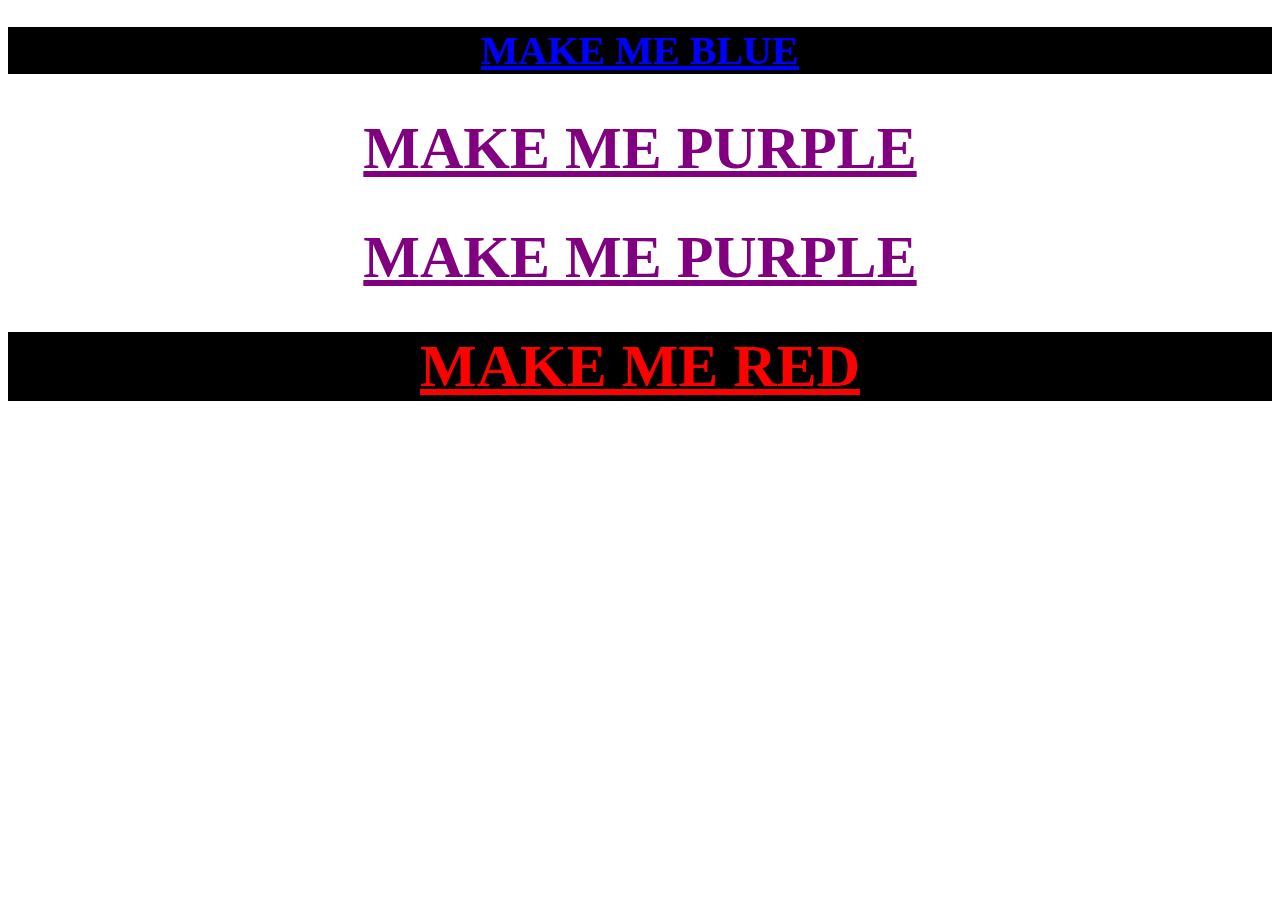
<file: 11_2/06-Stu_TargetedCSS.html>
<!DOCTYPE html>
<html lang="en-us">
<head>
  <meta charset="UTF-8">
  <title>Targeted CSS</title>	
  <link rel="stylesheet" type="text/css" href="mystyle.css">
</head>
<body>

<h1 class="h_blue fs bg_blk">MAKE ME BLUE</h1>

<h1 class="h_purple">MAKE ME PURPLE</h1>
<h1 class="h_purple f_bold">MAKE ME PURPLE</h1>

<h1 class="h_red bg_blk">MAKE ME RED</h1>

</body>
</html>
</file>
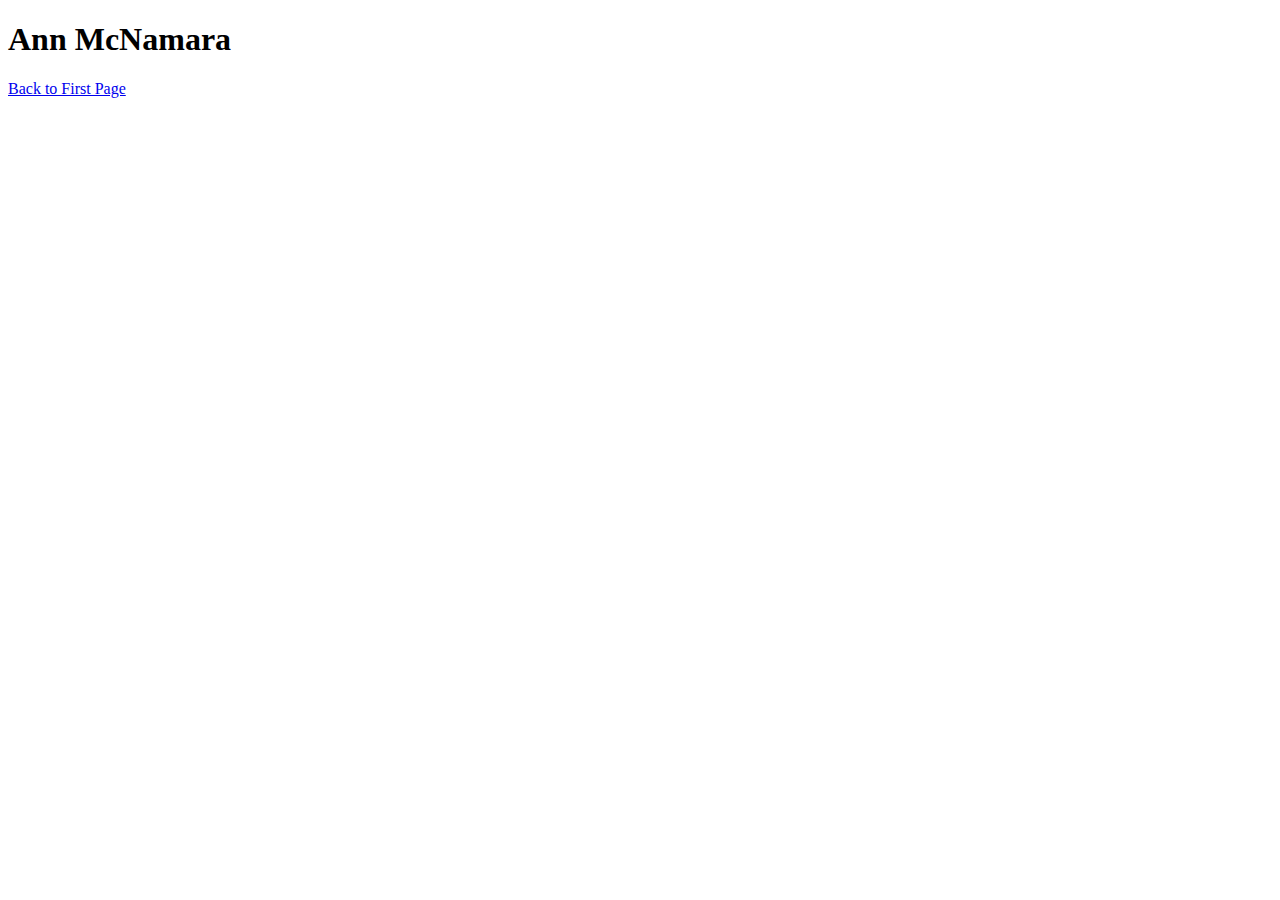
<file: 11_2/secondpage.html>
<!DOCTYPE html>
<html lang="en-us">
<head>
  <meta charset="UTF-8">
  <title>Ann Web Page</title>
</head>

<body>

  <h1>Ann McNamara</h1>

  <!-- Bonus link to last class page -->
  <a href="./index.html">Back to First Page</a>

</body>

</html>
</file>
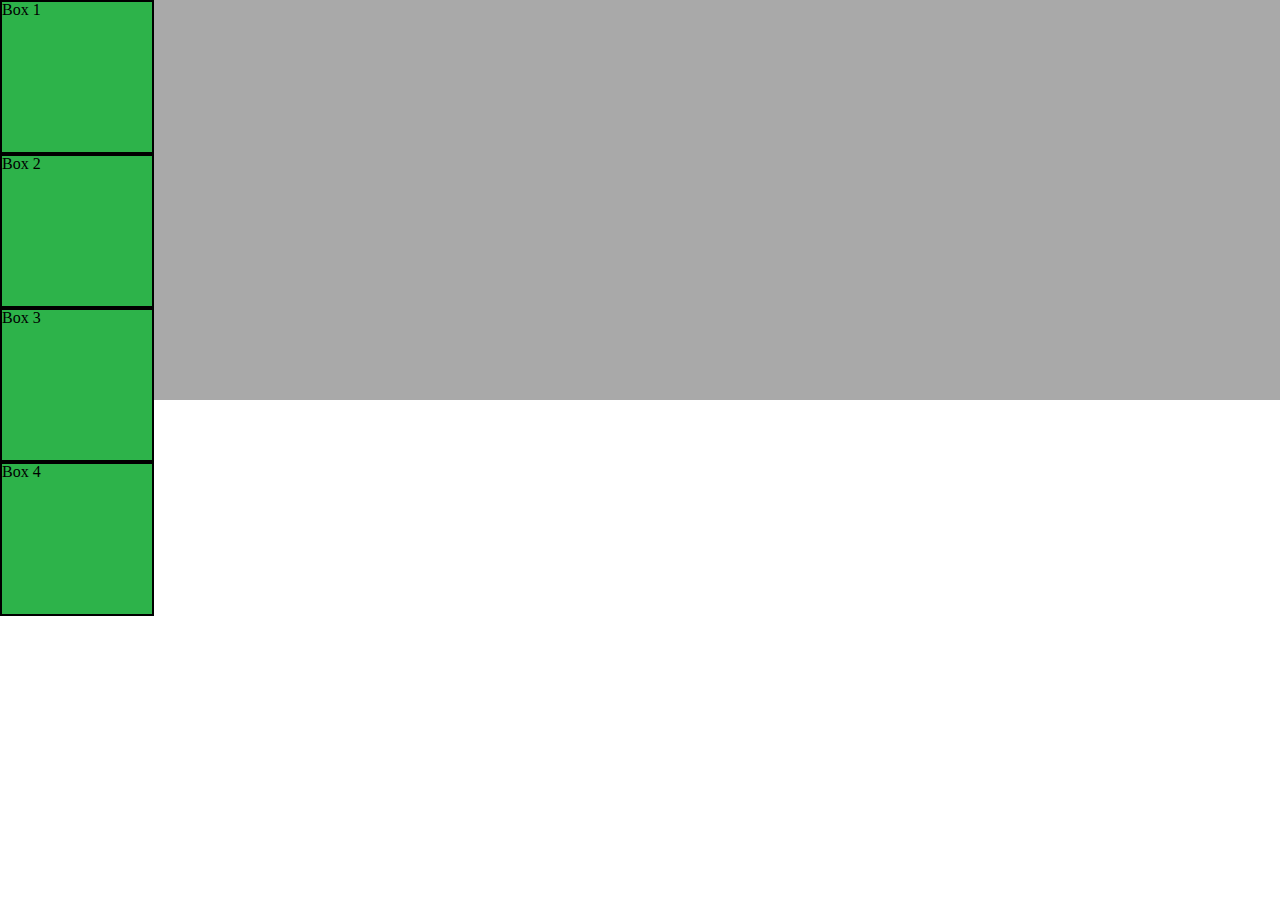
<file: 11_2/07-Ins_CSSPositionedLayout/Solved/main.html>
<!DOCTYPE html>
<html lang="en-us">

<head>
  <meta charset="UTF-8">
  <title>CSS Positioning Demo</title>
  <!-- Comment out each stylesheet to get the one you'd like to see -->
  <link rel="stylesheet" href="reset.css">
   <link rel="stylesheet" href="static.css">
  <!--<link rel="stylesheet" href="relative.css">-->
  <!-- <link rel="stylesheet" href="absolute.css"> -->
  <!--<link rel="stylesheet" href="fixed.css">-->
  <!--<link rel="stylesheet" href="zindex.css">-->
  <!--<link rel="stylesheet" href="invisible.css">-->
</head>

<body>
  <div class="box-set">
    <figure class="box box-1">Box 1</figure>
    <figure class="box box-2">Box 2</figure>
    <figure class="box box-3">Box 3</figure>
    <figure class="box box-4">Box 4</figure>
  </div>
</body>

</html>
</file>
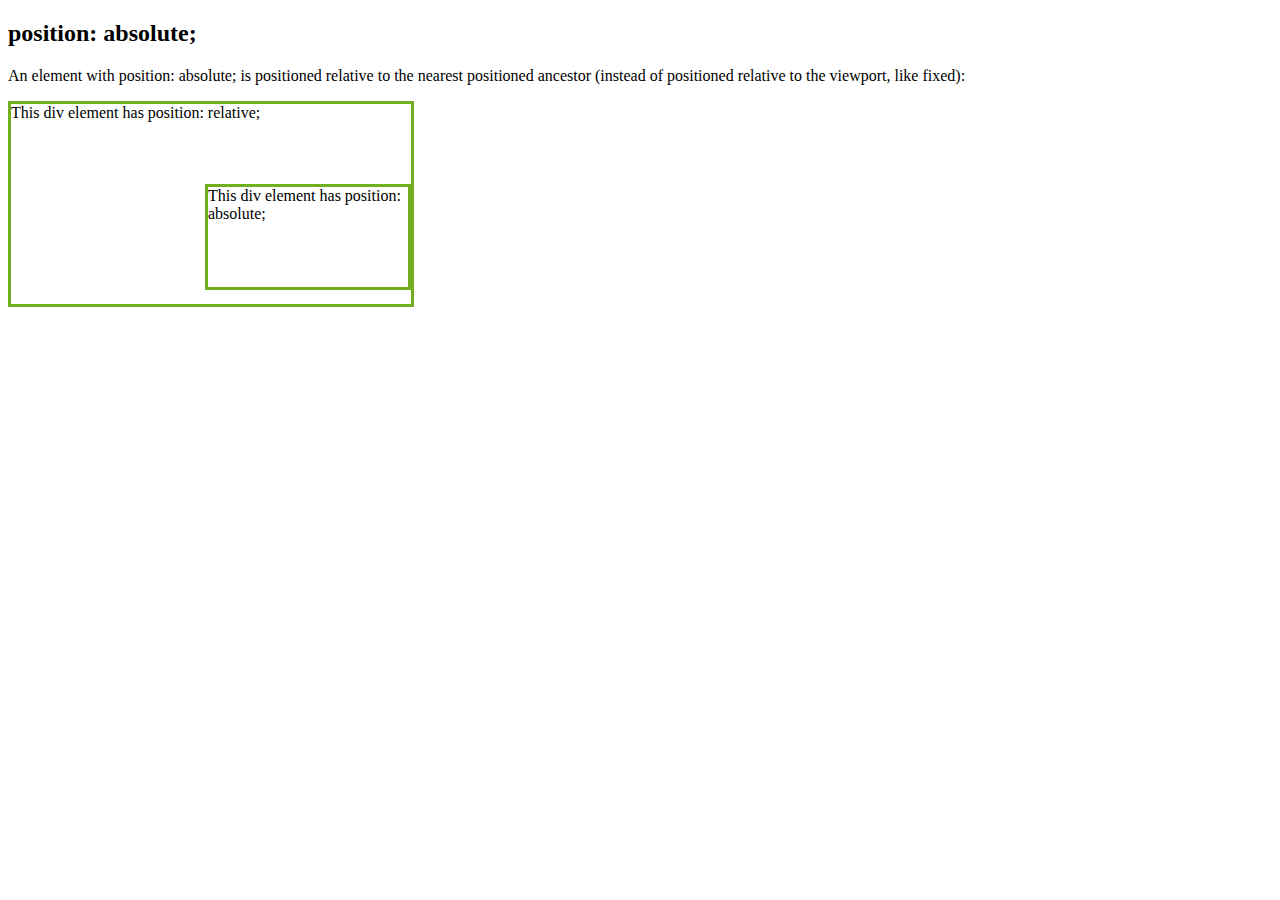
<file: 11_2/07-Ins_CSSPositionedLayout/css_position/absolute/absolute.html>
<!DOCTYPE html>
<html>
<head>
<style>
  .relative {
  position: relative;
  width: 400px;
  height: 200px;
  border: 3px solid #73AD21;
} 

div.absolute {
  position: absolute;
  top: 80px;
  right: 0;
  width: 200px;
  height: 100px;
  border: 3px solid #73AD21;
}
</style>
</head>
<body>

<h2>position: absolute;</h2>

<p>An element with position: absolute; is positioned relative to the nearest positioned ancestor (instead of positioned relative to the viewport, like fixed):</p>

<div class="relative">This div element has position: relative;
  <div class="absolute">This div element has position: absolute;</div>
</div>

</body>
</html>
</file>
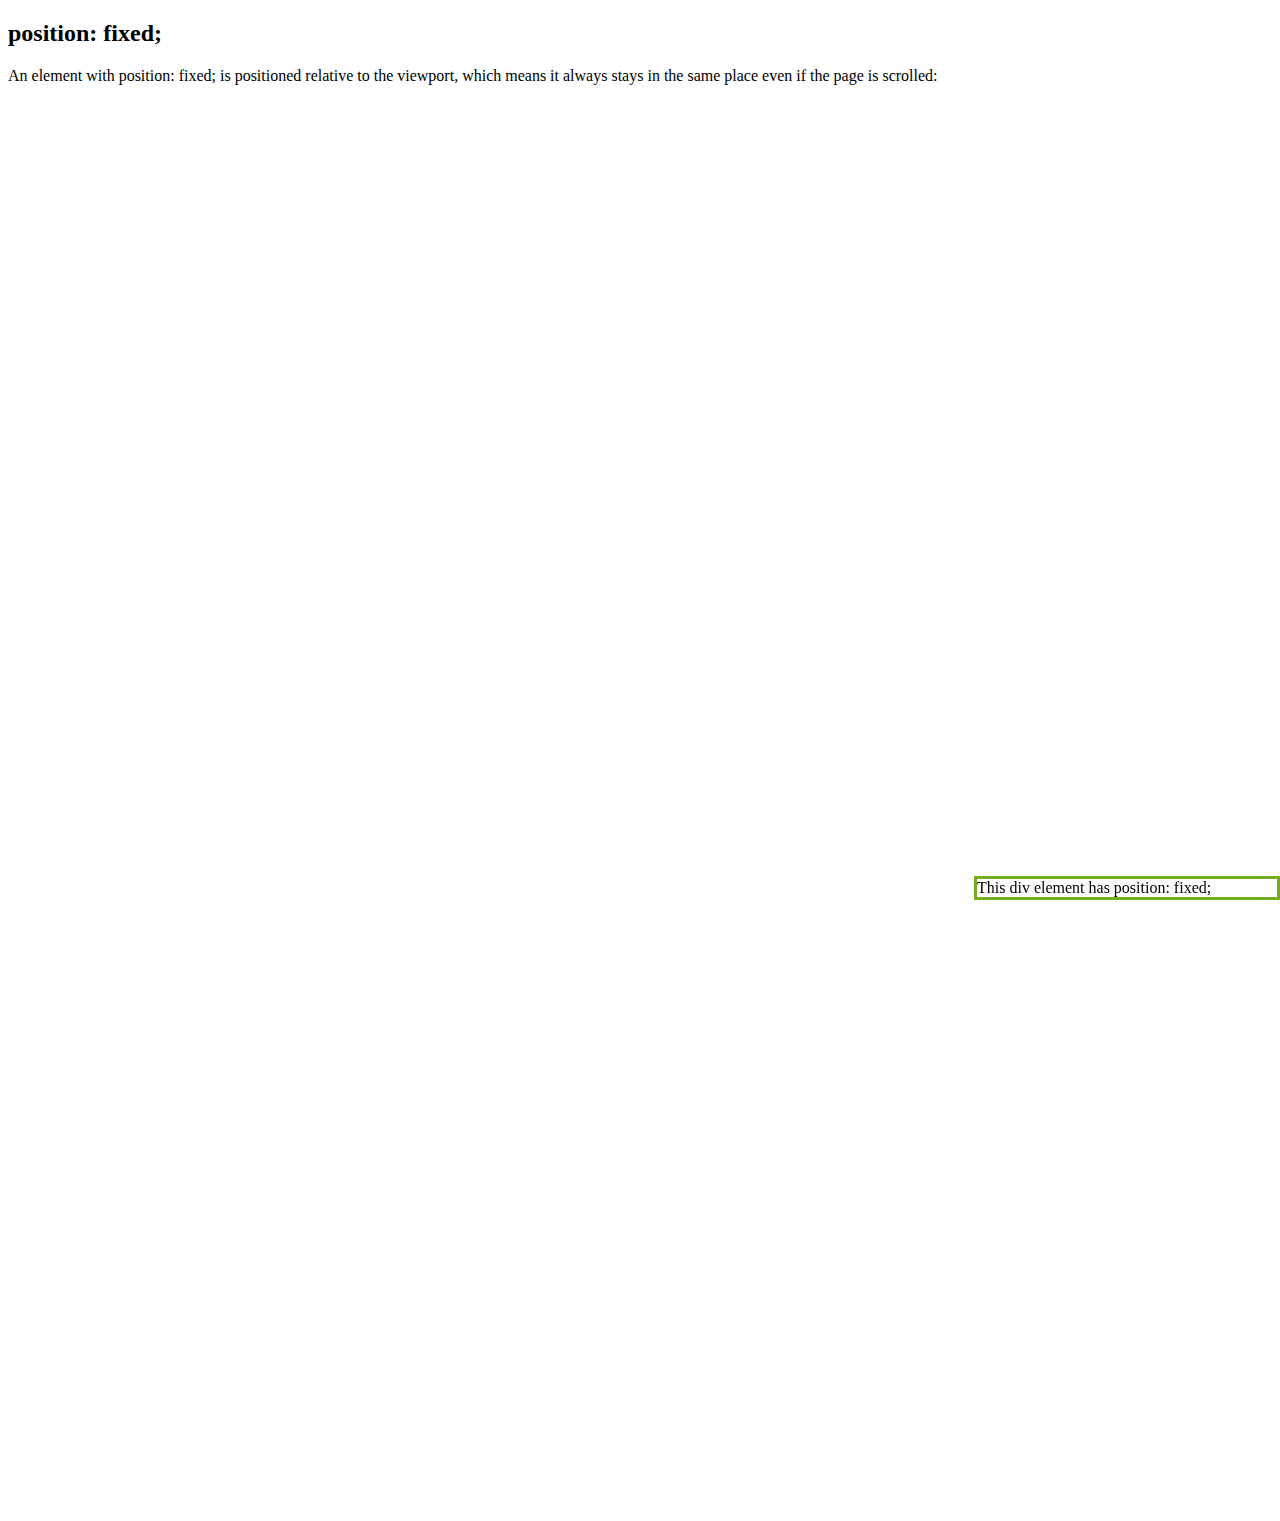
<file: 11_2/07-Ins_CSSPositionedLayout/css_position/fixed/fixed.html>
<!DOCTYPE html>
<html>
<head>
<style>
  .fixed {
  position: fixed;
  bottom: 0;
  right: 0;
  width: 300px;
  border: 3px solid #73AD21;
}
</style>
</head>
<body>

<h2>position: fixed;</h2>

<p>An element with position: fixed; is positioned relative to the viewport, which means it always stays in the same place even if the page is scrolled:</p>

<p><br><br><br><br><br><br><br><br><br><br><br><br><br><br><br><br><br><br><br><br><br><br><br><br><br><br><br><br><br><br><br><br><br><br><br><br><br><br><br><br><br><br><br><br><br><br><br><br><br><br><br><br><br><br><br><br><br><br><br><br><br><br><br><br><br><br><br><br><br><br><br><br><br><br><br><br><br><br></p>

<div class="fixed">
This div element has position: fixed;
</div>

</body>
</html>
</file>
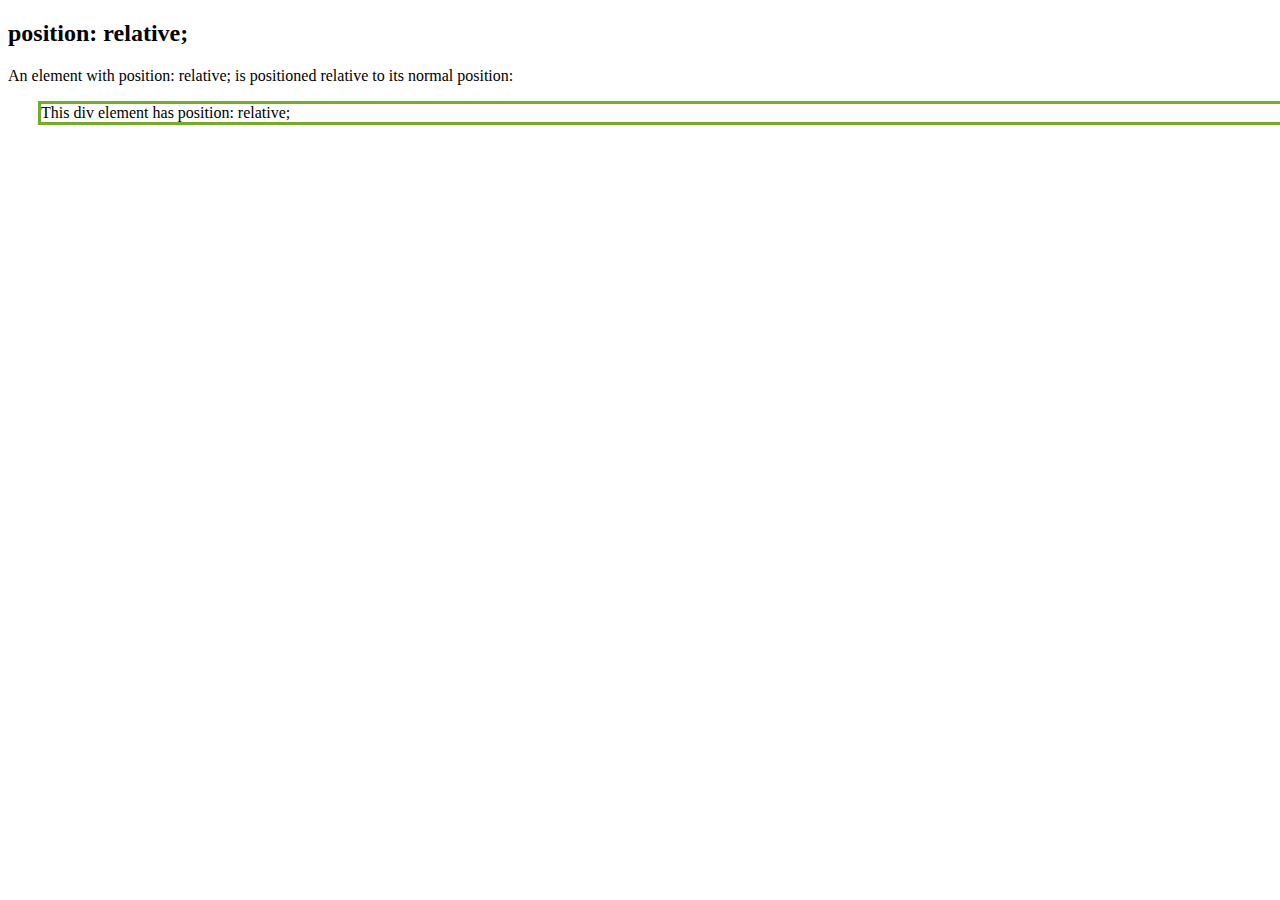
<file: 11_2/07-Ins_CSSPositionedLayout/css_position/relative/relative.html>
<!DOCTYPE html>
<html>
<head>
<style>
div.relative {
  position: relative;
  left: 30px;
  border: 3px solid #73AD21;
}
</style>
</head>
<body>

<h2>position: relative;</h2>

<p>An element with position: relative; is positioned relative to its normal position:</p>

<div class="relative">
This div element has position: relative;
</div>

</body>
</html>
</file>
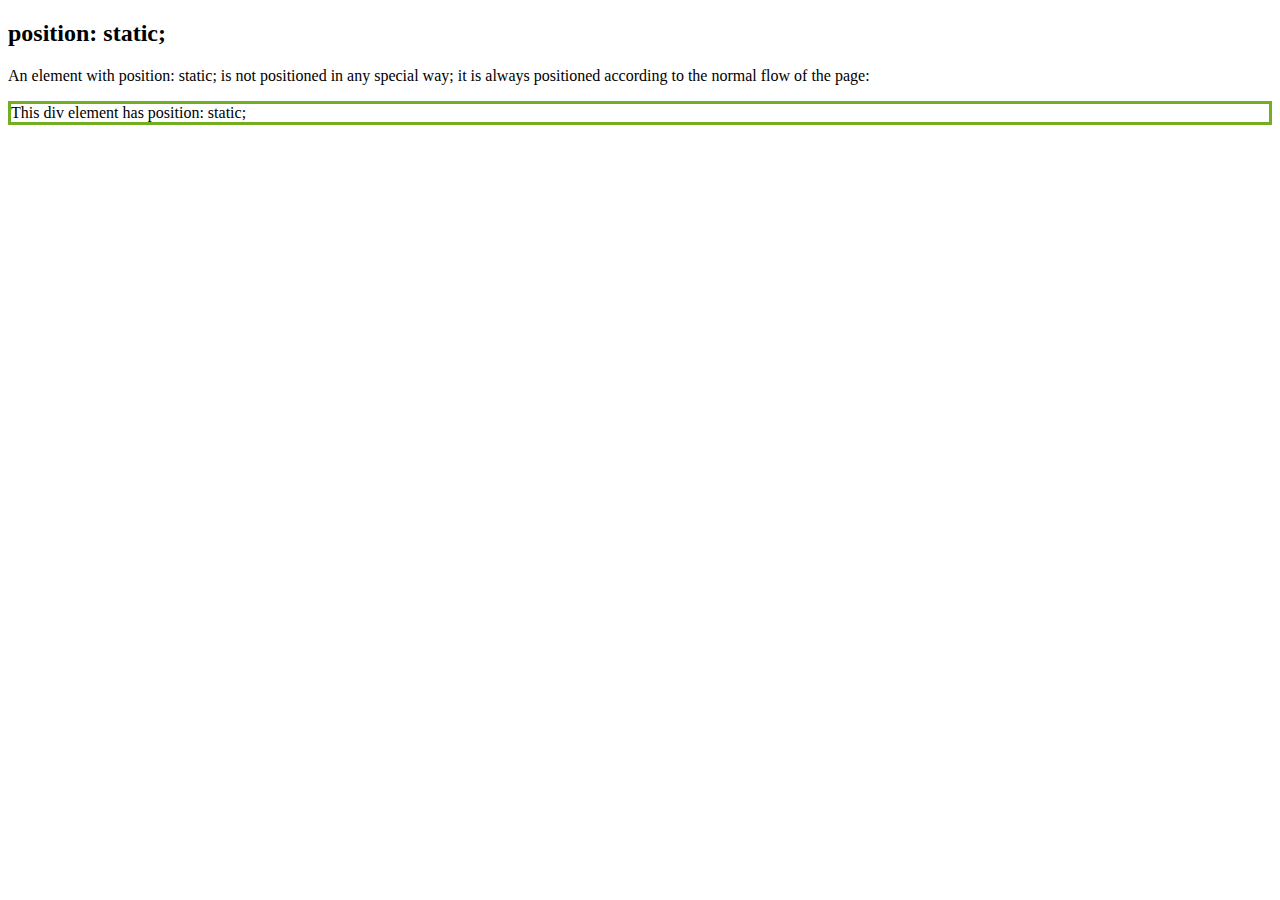
<file: 11_2/07-Ins_CSSPositionedLayout/css_position/static/static.html>
<!DOCTYPE html>
<html>
<head>
<style>
  .static {
  position: static;
  border: 3px solid #73AD21;
}
</style>
</head>
<body>

<h2>position: static;</h2>

<p>An element with position: static; is not positioned in any special way; it is 
always positioned according to the normal flow of the page:</p>

<div class="static">
  This div element has position: static;
</div>

</body>
</html>
</file>
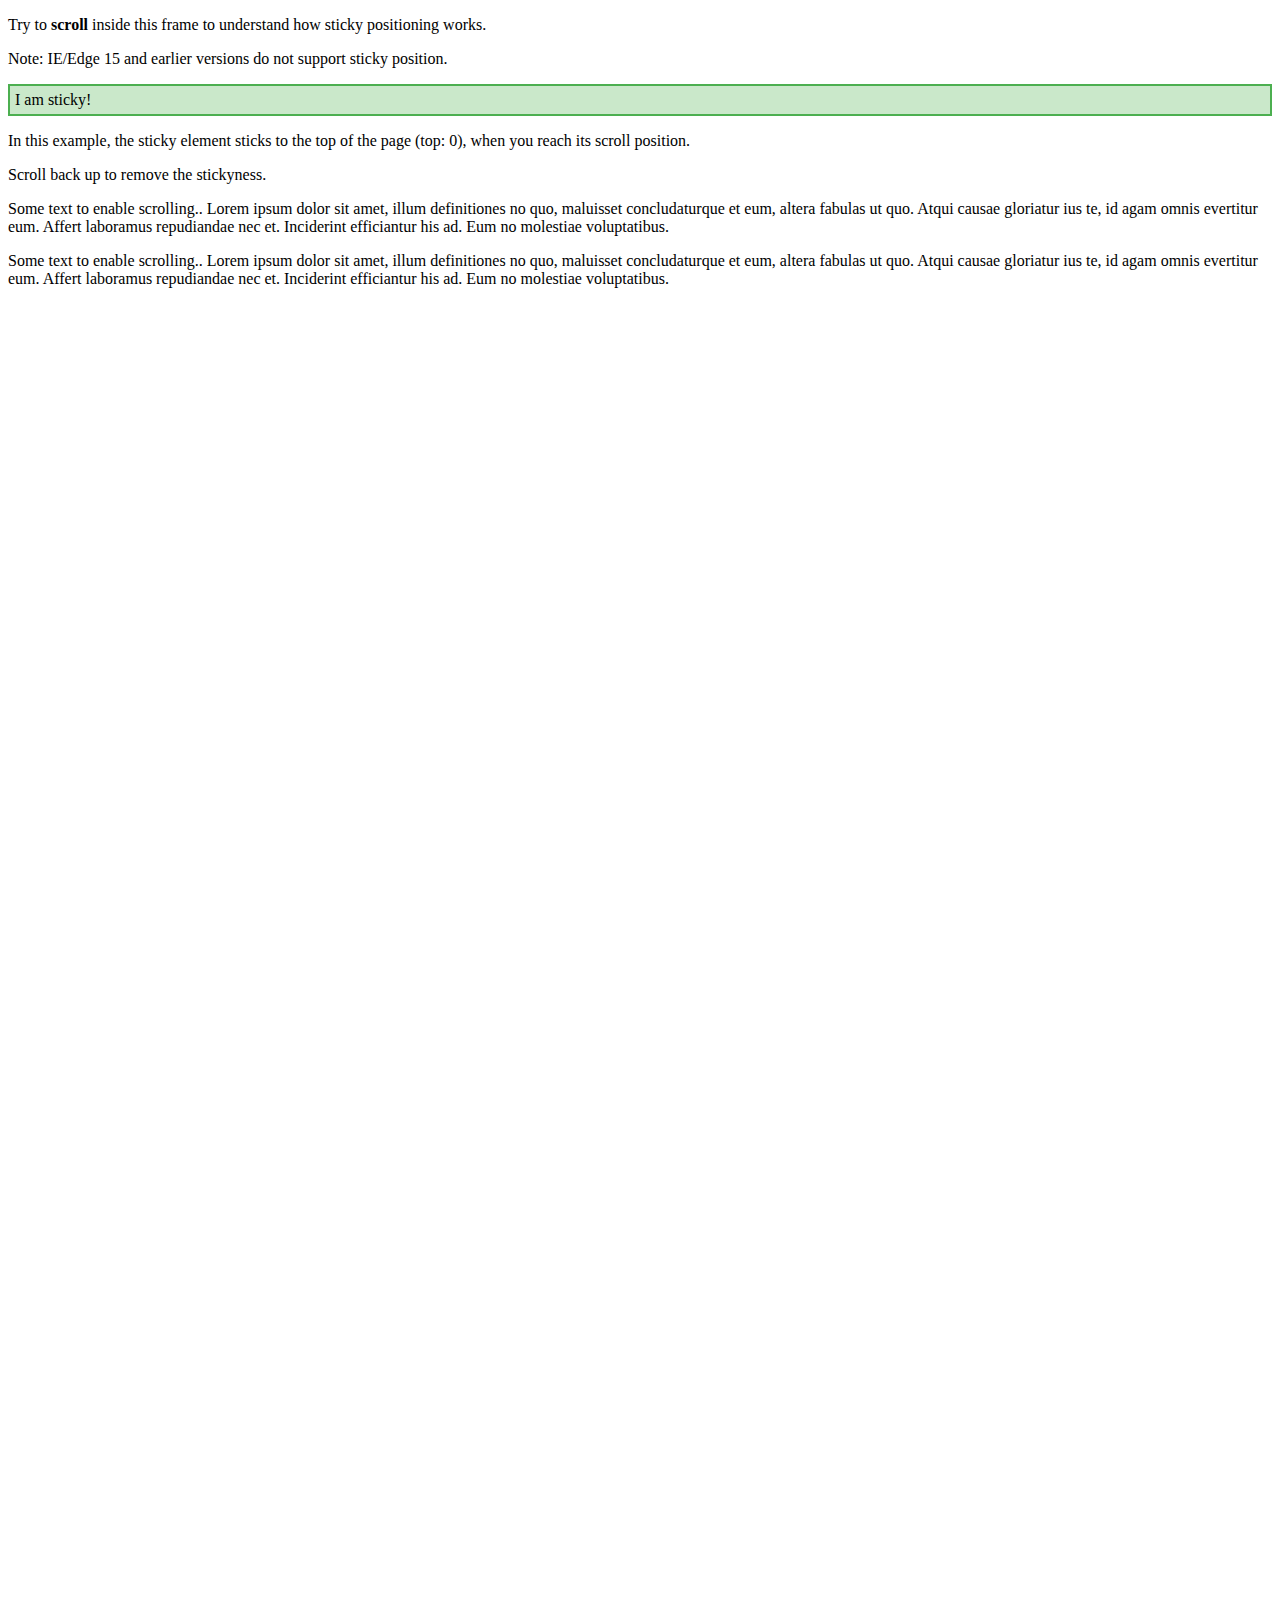
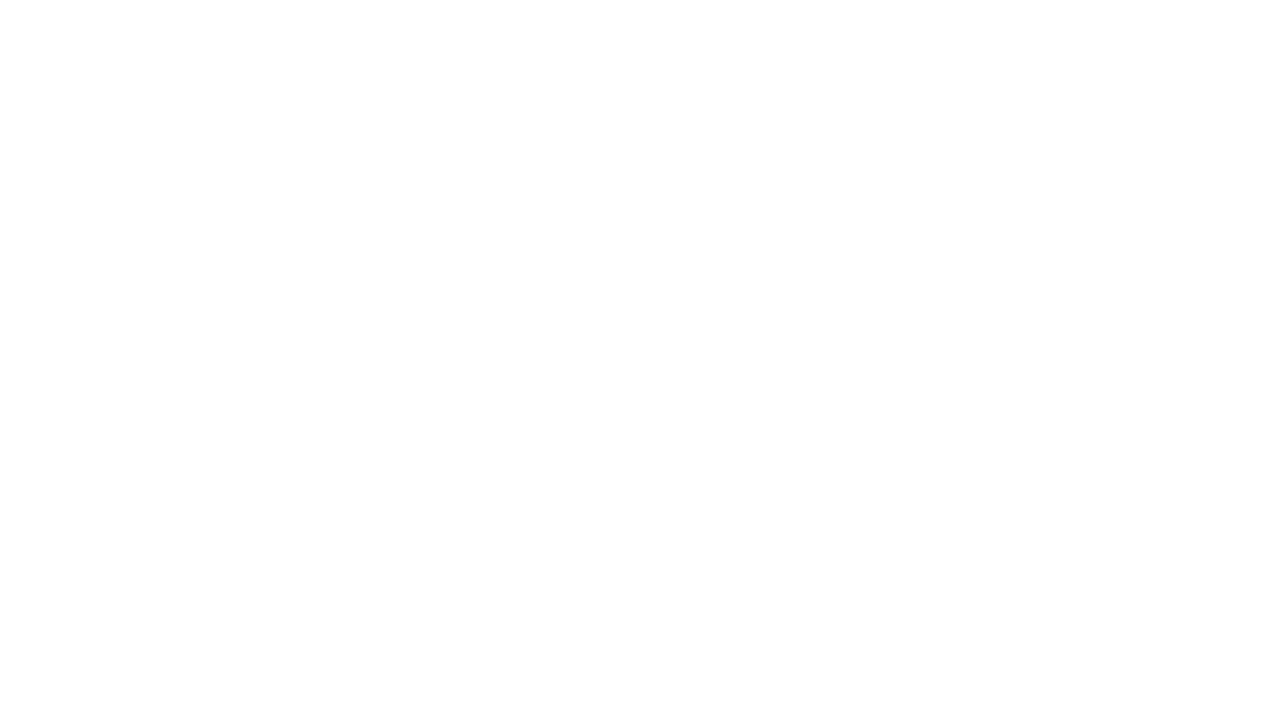
<file: 11_2/07-Ins_CSSPositionedLayout/css_position/sticky/sticky.html>
<!DOCTYPE html>
<html>
<head>
<style>
  .sticky {
  position: -webkit-sticky; /* Safari */
  position: sticky;
  top: 0;
  padding: 5px;
  background-color: #cae8ca;
  border: 2px solid #4CAF50;
}
</style>
</head>
<body>

<p>Try to <b>scroll</b> inside this frame to understand how sticky positioning works.</p>
<p>Note: IE/Edge 15 and earlier versions do not support sticky position.</p>

<div class="sticky">I am sticky!</div>

<div style="padding-bottom:2000px">
  <p>In this example, the sticky element sticks to the top of the page (top: 0), when you reach its scroll position.</p>
  <p>Scroll back up to remove the stickyness.</p>
  <p>Some text to enable scrolling.. Lorem ipsum dolor sit amet, illum definitiones no quo, maluisset concludaturque et eum, altera fabulas ut quo. Atqui causae gloriatur ius te, id agam omnis evertitur eum. Affert laboramus repudiandae nec et. Inciderint efficiantur his ad. Eum no molestiae voluptatibus.</p>
  <p>Some text to enable scrolling.. Lorem ipsum dolor sit amet, illum definitiones no quo, maluisset concludaturque et eum, altera fabulas ut quo. Atqui causae gloriatur ius te, id agam omnis evertitur eum. Affert laboramus repudiandae nec et. Inciderint efficiantur his ad. Eum no molestiae voluptatibus.</p>
</div>

</body>
</html>
</file>
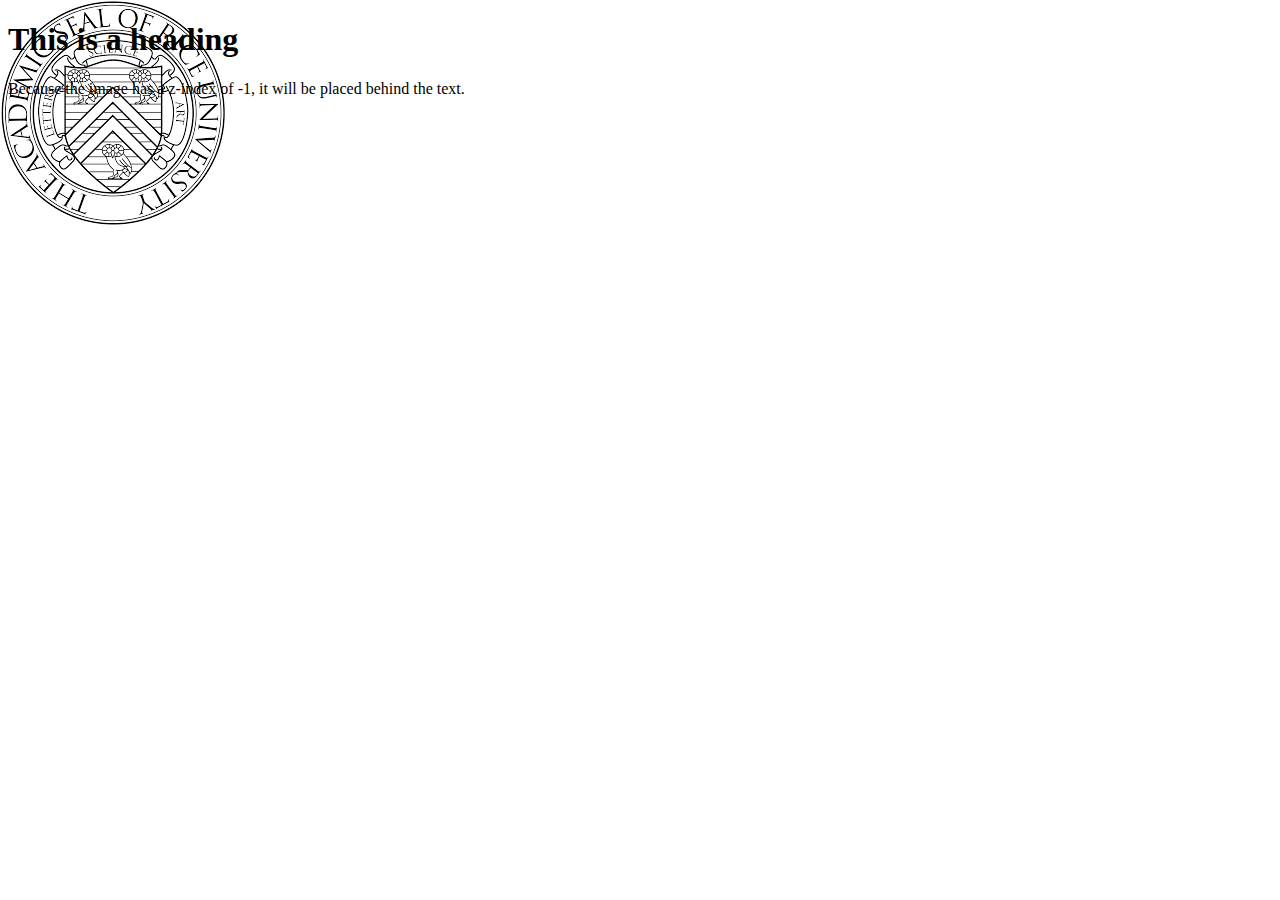
<file: 11_2/07-Ins_CSSPositionedLayout/css_position/z_index/z_index.html>
<!DOCTYPE html>
<html>
<head>
<style>
img {
  position: absolute;
  left: 0px;
  top: 0px;
  z-index: -1;
}
</style>
</head>
<body>

<h1>This is a heading</h1>
<img src="logo_rice.png">
<p>Because the image has a z-index of -1, it will be placed behind the text.</p>

</body>
</html>
</file>
<file: 11_2/mystyle.css>
/*
	  NOTE: Commenting is a bit different in CSS. 
	  They start with forward-slash + asterisk 
	  and end with back-slash + asterisk.
	  */
  
	/* h1 heading tag */
	h1 {
        /* Put a 15-pixel margin at the bottom of the heading. */
        margin-bottom: 15px;
        /* Change the size of your font to 60 pixels high. */
        font-size: 60px;
        /* This will color the heading font white. */
        color: cadetblue;
        /* Align the text to the center of its enclosing element (e.g. div). */
        text-align: center;
        /* Underline the text. */
        text-decoration: underline;
        /* The background of the heading element will now be black. */
        /* background-color: black; */
      }
    
      /* h2 heading tags */
      h2 {
        /* Put a 15-pixel margin at the top of all h2 headings. */
        color: cyan;
        margin-top: 15px;
        margin-bottom: 15px;
        font-size: 40px;
        text-align: center;
      }
    
      /* h3 heading tags */
      h3 {
        color: goldenrod;
        margin-top: 15px;
        font-size: 20px;
        text-align: center;
      }
    
      /* All img tags */
      img {
        /* 
          Center a block element in the middle of its enclosing tag.
          When you use the "auto" rule on both left and right margins, 
          your browser will do the math necessary to center a block element.
          */
        margin-left: auto;
        margin-right: auto;
        /* Block display (more on this later) */
        display: block;
        box-shadow: 10px 10px grey;
      }
    
      /* All p tags */
      p {
        text-align: center;
        font-size: 15px;
        /* Bold the text. */
        font-weight: bold;
      }
      section{
          background-color: azure;
      }
    
      /* All unordered list tags */
      ul {
        text-align: left;
        font-size: 25px;
        /* Give an element a solid border. */
        border-style: solid;
        /* Render the border 5 pixels thick. */
        border-width: 10px;
        /* Include bullets in the content flow. */
        /* More info here: http://www.w3schools.com/cssref/pr_list-style-position.asp */
        list-style-position: inside;
      }

/* adding variation */
/* using classes */
      .h_blue{
          color:blue;
      }
      .h_purple{
          color:purple;
      }
      .h_red{
          color:red;
      }

      .bg_blk{
          background-color:black;
      }

      .fs{
          font-size: 40px;
      }
      .f_bold{
          font-weight:bold;
      }

      .fss{
          font-size: 10px;
      }
</file>
<file: 11_2/07-Ins_CSSPositionedLayout/Solved/static.css>
/*
 * Static: Default positioning
 */

.box-set {
  position: relative;
  height: 400px;
  background: darkgray;
}

.box {
  width: 150px;
  height: 150px;
  background: #2db34a;
  border: 2px solid black;
}
</file>
<file: 11_2/07-Ins_CSSPositionedLayout/Solved/relative.css>
/*
 * Relative Position: sets boxes relative to its original location
 * (i.e. below or left of where the element would normally be)
 */

.box-set {
  position: relative;
  height: 400px;
  background: darkgray;
}

.box {
  /* relative positioning */
  position: relative;
  width: 150px;
  height: 150px;
  background: #2db34a;
  border: 2px solid black;
}

.box-1 {
  top: 20px;
}

.box-2 {
  left: 40px;
}

.box-3 {
  right: 20px;
  bottom: -10px;
}
</file>
<file: 11_2/07-Ins_CSSPositionedLayout/Solved/absolute.css>
/*
 * Absolute Position: anchors element to the first element (overall box)
 */

.box-set {
  position: relative;
  height: 400px;
  background: darkgray;
}

.box {
  /* Absolute Position */
  position: absolute;
  width: 150px;
  height: 150px;
  background: #2db34a;
  border: 2px solid black;
}

/* Box rules: percentages define anchors (i.e. position of each box relative to enclosing box) */

.box-1 {
  top: 6%;
  left: 2%;
}

.box-2 {
  top: 0;
  right: -40px;
}

.box-3 {
  right: 20px;
  bottom: -10px;
}

.box-4 {
  bottom: 0;
}
</file>
<file: 11_2/07-Ins_CSSPositionedLayout/Solved/fixed.css>
/*
 * Fixed Position: Anchors element to the browser
 */

.box-set {
  position: relative;
  height: 400px;
  background: darkgray;
}

.box {
  position: fixed;
  width: 150px;
  height: 150px;
  background: #2db34a;
  border: 2px solid black;
}

/* Box rules: percentages define anchors (i.e. position of each box relative to browser window) */

.box-1 {
  top: 6%;
  left: 2%;
}

.box-2 {
  top: 0;
  right: -40px;
}

.box-3 {
  right: 20px;
  bottom: -10px;
}

.box-4 {
  bottom: 0;
}
</file>
<file: 11_2/07-Ins_CSSPositionedLayout/Solved/zindex.css>
/*
 * Z-Index: let's us position elements on top of each other (the z-axis controls depth position)
 */

.box-set {
  position: relative;
  position: relative;
  height: 400px;
  background: darkgray;
}

.box {
  position: absolute;
  width: 150px;
  height: 150px;
  background: #2db34a;
  border: 2px solid black;
}

.box-1 {
  top: 10px;
  left: 10px;
}

.box-2 {
  bottom: 10px;
  left: 70px;
  z-index: 3;
}

.box-3 {
  top: 10px;
  left: 130px;
  z-index: 2;
}

.box-4 {
  bottom: 10px;
  left: 190px;
  z-index: 1;
}
</file>
<file: 11_2/07-Ins_CSSPositionedLayout/Solved/invisible.css>
.box-set {
  position: relative;
  height: 400px;
  background: darkgray;
}

.box {
  position: relative;
  width: 150px;
  height: 150px;
  background: #2db34a;
  border: 2px solid black;
}

.box-1 {
  top: 20px;

  /* Hides element as if it's not there (compare with "display: hidden;"). */
  display: none;
}

.box-2 {
  left: 40px;
}

.box-3 {
  right: 20px;
  bottom: -10px;
}
</file>
